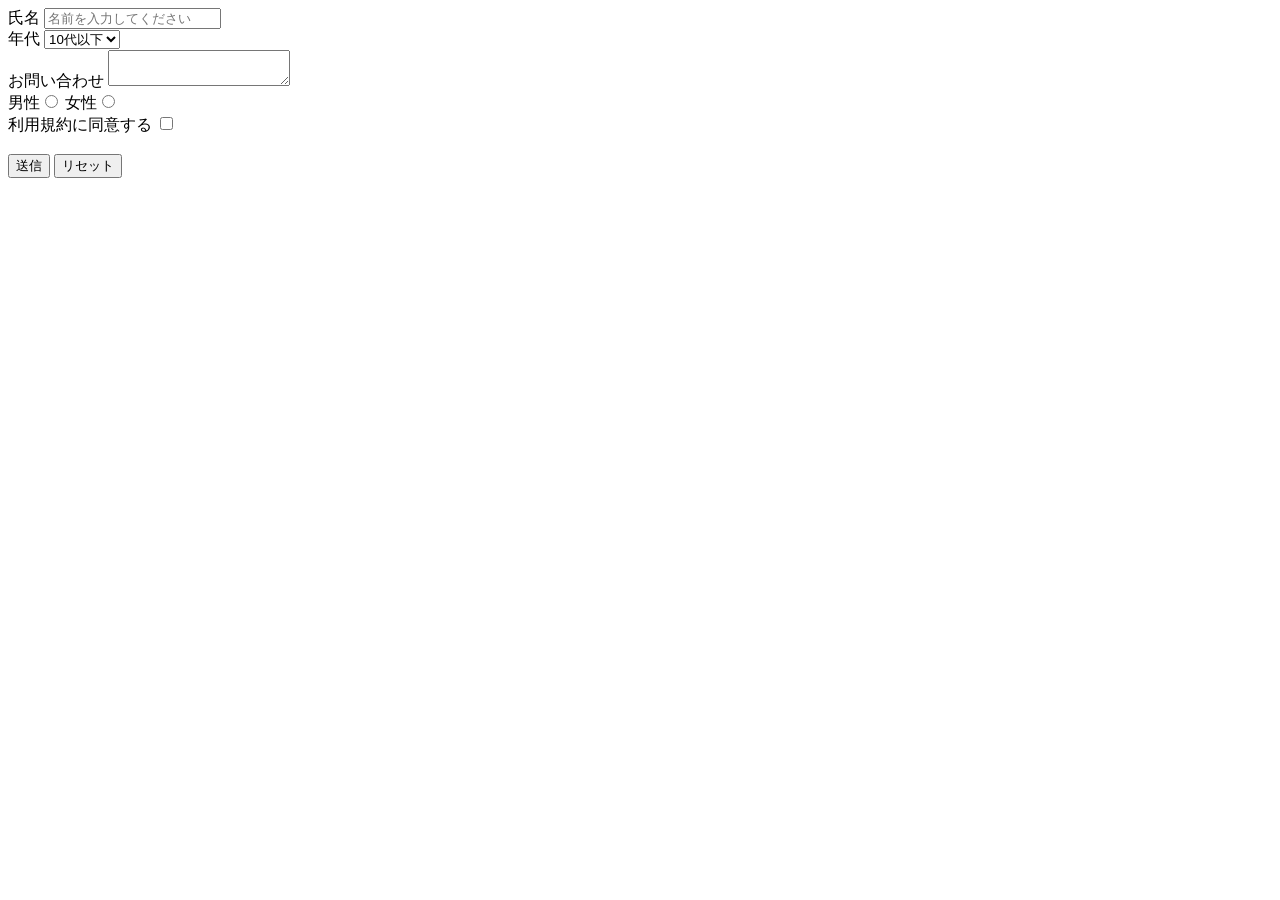
<file: form.html>
<!DOCTYPE html>
<html>

<body>
  <form>
    <label>氏名</label>
    <input type="text" placeholder="名前を入力してください">
    <br>
    <label>年代</label>
    <select>
      <option>10代以下</option>
      <option>20代</option>
      <option>30代</option>
      <option>40代</option>
    </select>
    <br>
    <label>お問い合わせ</label>
    <textarea></textarea>
    <br>
    <label>男性</label><input type="radio" name="gender">
    <label>女性</label><input type="radio" name="gender">
    <br>
    <label>利用規約に同意する</label>
    <input type="checkbox">
    <br>
    <br>
    <input type="submit" value="送信">
    <input type="reset" value="リセット">
  </form>
</body>
</html>
</file>
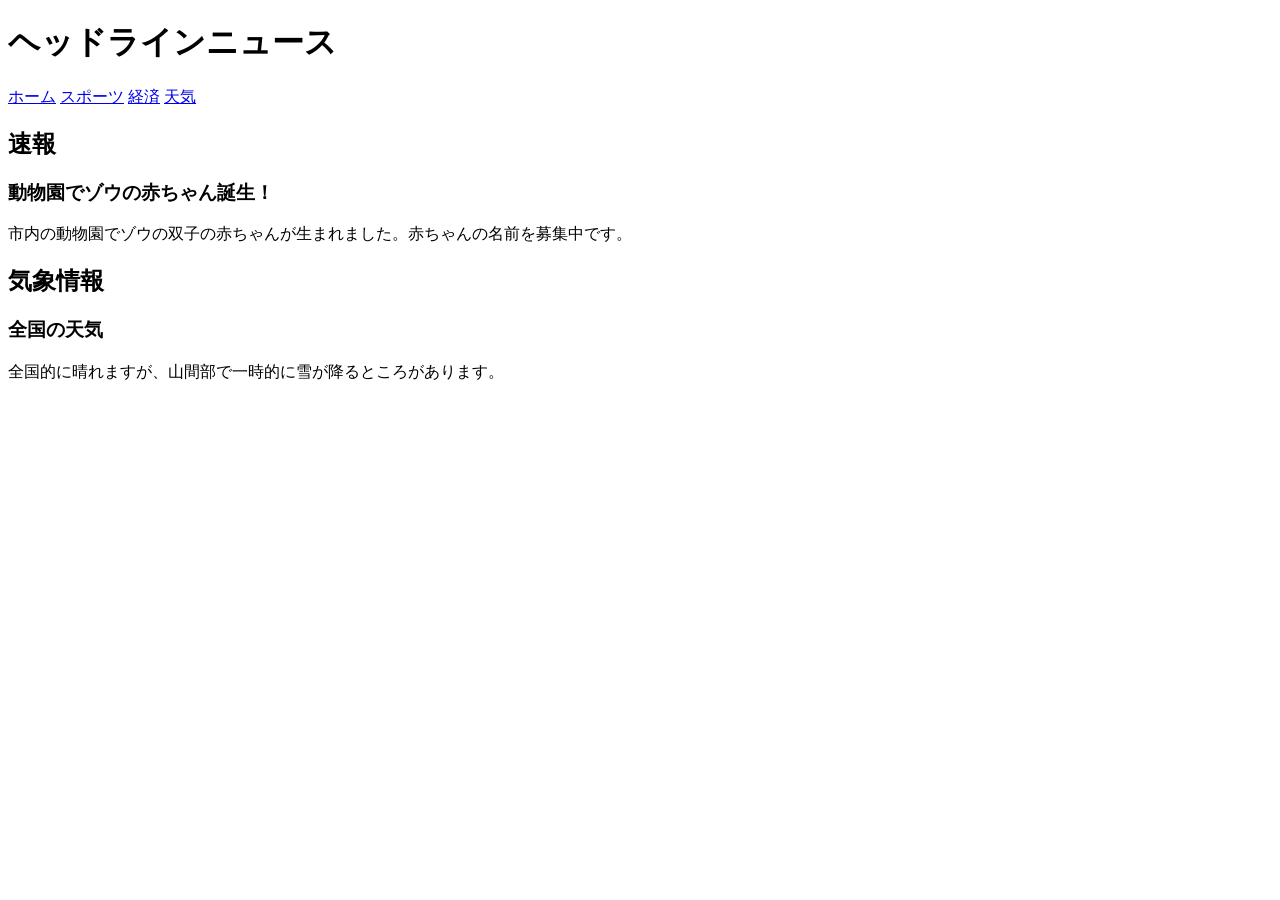
<file: layout.html>
<!DOCTYPE html>
<html>

<body>
  <header>
    <h1>ヘッドラインニュース</h1>
    <nav>
      <a href="layout.html">ホーム</a>
      <a href="https://www.google.com">スポーツ</a>
      <a href="https://www.google.com">経済</a>
      <a href="https://www.google.com">天気</a>
    </nav>
  </header>

  <main>
    <article>
      <section>
        <h2>速報</h2> 
        <h3>動物園でゾウの赤ちゃん誕生！</h3> 
        <p>市内の動物園でゾウの双子の赤ちゃんが生まれました。赤ちゃんの名前を募集中です。</p> 
      </section> 
      <section>
        <h2>気象情報</h2> 
        <h3>全国の天気</h3> 
        <p>全国的に晴れますが、山間部で一時的に雪が降るところがあります。</p> 
      </section>
    </article>
  </main>

  <footer>
  </footer>
</body>
</html>
</file>
